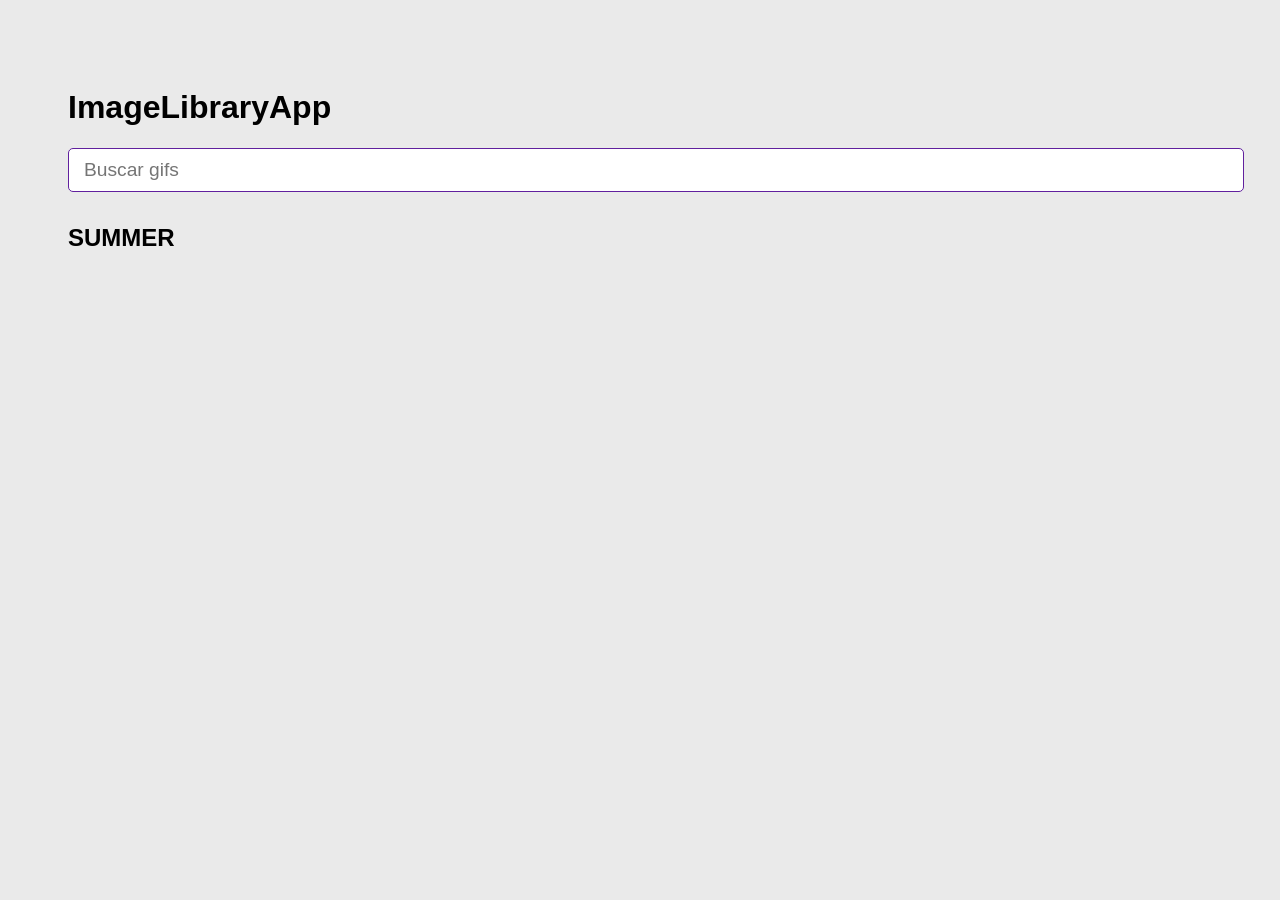
<file: index.html>
<!DOCTYPE html>
<html lang="en">
	<head>
		<meta charset="UTF-8" />
		<link
			rel="icon"
			type="image/svg+xml"
			href="https://res.cloudinary.com/ferjen/image/upload/v1673082383/icons/camera_eunvr4.svg"
		/>
		<meta
			name="viewport"
			content="width=device-width, initial-scale=1.0"
		/>
		<script
			crossorigin
			src="./docs/assets/index-be0351ab.js "
			type="module"
		></script>
		<link
			rel="stylesheet"
			href="./docs/assets/index-eab7eeb0.css"
		/>
		<title>Images Library</title>
	</head>
	<body>
		<div id="root"></div>
	</body>
</html>
</file>
<file: docs/assets/index-eab7eeb0.css>
*{font-family:Helvetica,Arial,sans-serif;background-color:#eaeaea}body{padding:60px}input{background-color:#fff;border-radius:5px;border:1px solid rgb(97,32,158);color:#000;font-size:1.2rem;outline:none;padding:10px 15px;width:100%}h2{font-size:1.5rem}h3{font-size:3rem;margin-bottom:5px}h4{font-size:1.5rem;margin-bottom:5px;text-transform:uppercase}h5{margin-top:.5rem}ul,li{list-style:none}a{margin:0;padding:0}.card-grid{display:flex;flex-direction:row;flex-wrap:wrap;justify-content:center;object-fit:cover}.card{align-content:center;align-items:center;background-color:#fff;display:flex;flex-direction:column;height:100%;justify-content:center;overflow:hidden;object-fit:cover;margin:0;padding:0}.card p{background-color:#fff;flex:1;font-size:1.5rem;text-align:center}.card img{width:100%;object-fit:cover}.img__list-item{width:450px;height:300px;object-fit:cover;margin:0;padding:0}.gif-list{display:flex;flex-wrap:wrap}
</file>
